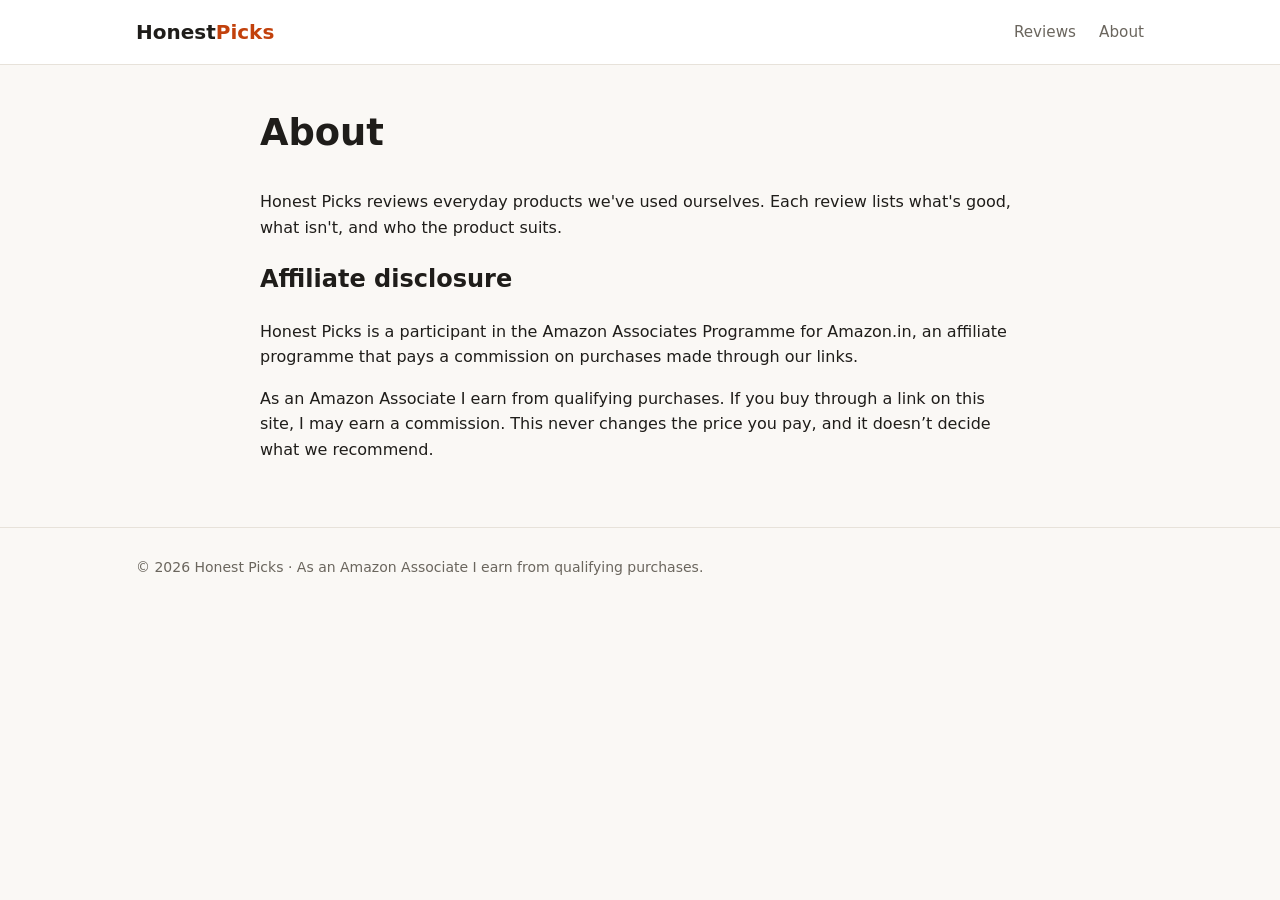
<file: about.html>
<!doctype html>
<html lang="en">
<head>
  <meta charset="utf-8">
  <meta name="viewport" content="width=device-width, initial-scale=1">
  <title>About — Honest Picks</title>
  <link rel="stylesheet" href="styles.css">
</head>
<body>
  <header class="site-header">
    <div class="wrap">
      <a class="logo" href="./">Honest<span>Picks</span></a>
      <nav>
        <a href="./">Reviews</a>
        <a href="about.html">About</a>
      </nav>
    </div>
  </header>

  <main class="wrap">
    <article class="review">
      <header><h1>About</h1></header>
      <p>Honest Picks reviews everyday products we've used ourselves. Each review lists what's good, what isn't, and who the product suits.</p>
      <h2>Affiliate disclosure</h2>
      <p>Honest Picks is a participant in the Amazon Associates Programme for Amazon.in, an affiliate programme that pays a commission on purchases made through our links.</p>
      <p>As an Amazon Associate I earn from qualifying purchases. If you buy through a link on this site, I may earn a commission. This never changes the price you pay, and it doesn&rsquo;t decide what we recommend.</p>
    </article>
  </main>

  <footer class="site-footer">
    <div class="wrap">
      © 2026 Honest Picks · As an Amazon Associate I earn from qualifying purchases.
    </div>
  </footer>
</body>
</html>
</file>
<file: styles.css>
:root {
  --bg: #faf8f5;
  --card: #ffffff;
  --ink: #1f1d1a;
  --muted: #6b665e;
  --line: #e7e2da;
  --accent: #c2410c;
  --accent-ink: #ffffff;
  --star: #f59e0b;
  --good: #15803d;
  --bad: #b91c1c;
  --radius: 14px;
}
@media (prefers-color-scheme: dark) {
  :root {
    --bg: #161513;
    --card: #1f1e1b;
    --ink: #f1eee9;
    --muted: #a39e95;
    --line: #34312c;
    --accent: #fb923c;
    --accent-ink: #1f1d1a;
    --good: #4ade80;
    --bad: #f87171;
  }
}

* { box-sizing: border-box; }
body {
  margin: 0;
  background: var(--bg);
  color: var(--ink);
  font: 16px/1.6 system-ui, -apple-system, "Segoe UI", Roboto, sans-serif;
}
a { color: var(--accent); }
img { max-width: 100%; display: block; }
.wrap { max-width: 1040px; margin: 0 auto; padding: 0 16px; }

/* Header and footer */
.site-header { border-bottom: 1px solid var(--line); background: var(--card); }
.site-header .wrap { display: flex; align-items: center; justify-content: space-between; gap: 16px; min-height: 64px; }
.logo { font-weight: 800; font-size: 1.25rem; color: var(--ink); text-decoration: none; }
.logo span { color: var(--accent); }
.site-header nav a { color: var(--muted); text-decoration: none; margin-left: 18px; font-size: .95rem; }
.site-header nav a:hover { color: var(--ink); }
.site-footer { border-top: 1px solid var(--line); margin-top: 64px; padding: 28px 0; color: var(--muted); font-size: .875rem; }

/* Disclosure — Amazon Associates requires it to be clear and visible */
.disclosure { background: var(--card); border: 1px solid var(--line); border-radius: 10px; padding: 10px 14px; font-size: .85rem; color: var(--muted); margin: 20px 0; }

/* Home */
.hero { padding: 48px 0 24px; }
.hero h1 { font-size: clamp(1.8rem, 5vw, 2.6rem); line-height: 1.15; margin: 0 0 10px; }
.hero p { color: var(--muted); font-size: 1.1rem; margin: 0; max-width: 620px; }
.grid { display: grid; grid-template-columns: repeat(auto-fill, minmax(260px, 1fr)); gap: 20px; margin-top: 28px; }
.card { background: var(--card); border: 1px solid var(--line); border-radius: var(--radius); overflow: hidden; display: flex; flex-direction: column; text-decoration: none; color: inherit; transition: transform .15s, box-shadow .15s; }
.card:hover { transform: translateY(-2px); box-shadow: 0 8px 24px rgba(0,0,0,.08); }
.card .thumb { aspect-ratio: 4 / 3; background: var(--line); display: grid; place-items: center; font-size: 3rem; }
.card .body { padding: 16px; display: flex; flex-direction: column; gap: 6px; flex: 1; }
.card .tag { font-size: .75rem; text-transform: uppercase; letter-spacing: .06em; color: var(--muted); }
.card h2 { font-size: 1.1rem; margin: 0; line-height: 1.3; }
.card p { margin: 0; color: var(--muted); font-size: .95rem; }

/* Stars */
.stars { color: var(--star); letter-spacing: 2px; }
.stars .num { color: var(--muted); letter-spacing: 0; font-size: .9rem; margin-left: 6px; }

/* Review page */
.review { max-width: 760px; margin: 0 auto; }
.review header { padding: 40px 0 8px; }
.review h1 { font-size: clamp(1.6rem, 4.5vw, 2.3rem); line-height: 1.2; margin: 6px 0 10px; }
.meta { color: var(--muted); font-size: .9rem; }
.product-box { background: var(--card); border: 1px solid var(--line); border-radius: var(--radius); padding: 20px; display: grid; grid-template-columns: 140px 1fr; gap: 20px; align-items: center; margin: 24px 0; }
.product-box .thumb { aspect-ratio: 1; background: var(--line); border-radius: 10px; display: grid; place-items: center; font-size: 3.5rem; }
.product-box h3 { margin: 0 0 6px; }
.verdict { font-weight: 600; margin: 8px 0 14px; }
.btn { display: inline-block; background: var(--accent); color: var(--accent-ink); padding: 12px 20px; border-radius: 10px; text-decoration: none; font-weight: 700; }
.btn:hover { filter: brightness(1.08); }
.pros-cons { display: grid; grid-template-columns: 1fr 1fr; gap: 16px; margin: 24px 0; }
.pros-cons > div { background: var(--card); border: 1px solid var(--line); border-radius: var(--radius); padding: 16px 20px; }
.pros-cons h3 { margin: 0 0 8px; font-size: 1rem; }
.pros h3 { color: var(--good); }
.cons h3 { color: var(--bad); }
.pros-cons ul { margin: 0; padding-left: 20px; }
.scores { width: 100%; border-collapse: collapse; margin: 16px 0 24px; }
.scores td { padding: 10px 0; border-bottom: 1px solid var(--line); }
.scores td:last-child { text-align: right; font-weight: 600; }
.sample-note { background: #fef3c7; color: #78350f; border-radius: 10px; padding: 10px 14px; font-size: .9rem; }

@media (max-width: 600px) {
  .product-box { grid-template-columns: 1fr; }
  .product-box .thumb { max-width: 160px; }
  .pros-cons { grid-template-columns: 1fr; }
  .site-header nav a { margin-left: 12px; }
}

/* Review summary box, highlights, specs and feature sections */
.summary { background: var(--card); border: 1px solid var(--line); border-radius: var(--radius); padding: 20px; display: grid; grid-template-columns: 220px 1fr; gap: 24px; align-items: center; margin: 24px 0 32px; }
.summary-img { width: 100%; aspect-ratio: 1; object-fit: contain; border-radius: 10px; background: var(--line); }
.summary-title { font-size: 1.15rem; margin: 0 0 8px; }
.summary-verdict { margin: 10px 0 12px; }
.rating-badge { display: inline-flex; align-items: baseline; gap: 6px; }
.rating-num { font-size: 1.8rem; font-weight: 800; line-height: 1; }
.rating-of { color: var(--muted); }
.rating-badge .stars { margin-left: 4px; }
.best-for { list-style: none; padding: 0; margin: 0 0 16px; display: flex; flex-wrap: wrap; gap: 8px; }
.best-for li { background: var(--bg); border: 1px solid var(--line); border-radius: 999px; padding: 4px 12px; font-size: .85rem; }
.btn-block { display: block; text-align: center; }
.highlights { list-style: none; padding: 0; margin: 0 0 8px; display: grid; gap: 10px; }
.highlights li { background: var(--card); border: 1px solid var(--line); border-left: 4px solid var(--good); border-radius: 10px; padding: 12px 16px; }
.specs { width: 100%; border-collapse: collapse; margin: 8px 0 8px; background: var(--card); border: 1px solid var(--line); border-radius: var(--radius); overflow: hidden; }
.specs td { padding: 11px 16px; border-bottom: 1px solid var(--line); vertical-align: top; }
.specs tr:last-child td { border-bottom: 0; }
.specs td:first-child { color: var(--muted); width: 34%; }
.feature { display: grid; grid-template-columns: 40px 1fr; gap: 14px; margin: 20px 0 28px; }
.feature-num { width: 36px; height: 36px; border-radius: 50%; background: var(--accent); color: var(--accent-ink); font-weight: 800; display: grid; place-items: center; }
.feature h3 { margin: 4px 0 6px; }
.feature p { margin: 0 0 8px; }
.feature-why { color: var(--muted); font-size: .95rem; }
.who { padding-left: 20px; }
.who li { margin-bottom: 6px; }
.final { background: var(--card); border: 1px solid var(--line); border-radius: var(--radius); padding: 20px 24px; margin: 32px 0; }
.final h2 { margin-top: 0; }
.card .thumb img { width: 100%; height: 100%; object-fit: cover; }

@media (max-width: 600px) {
  .summary { grid-template-columns: 1fr; }
  .summary-img { max-width: 220px; margin: 0 auto; }
}

/* Product photos come on white; keep them whole and on white in both themes */
.summary-img { background: #fff; }
.card .thumb:has(img) { background: #fff; }
.card .thumb img { object-fit: contain; }

/* Opening hook on a review */
.hook { border-left: 4px solid var(--accent); padding: 4px 0 4px 18px; margin: 8px 0 20px; }
.hook p { margin: 0 0 8px; font-size: 1.05rem; }
.hook-question { font-size: 1.3rem !important; font-weight: 700; line-height: 1.35; }

/* Half star: left half in the star colour, right half in the empty colour */
.half-star { background: linear-gradient(90deg, var(--star) 50%, var(--muted) 50%); -webkit-background-clip: text; background-clip: text; color: transparent; }

/* "Good to know" box for an honest downside */
.heads-up { background: #fef3c7; color: #78350f; border-radius: var(--radius); padding: 18px 22px; margin: 28px 0; }
.heads-up h2 { margin: 0 0 8px; font-size: 1.15rem; color: inherit; }
.heads-up p { margin: 0; }
@media (prefers-color-scheme: dark) {
  .heads-up { background: #3a2e12; color: #fde68a; }
}
</file>
